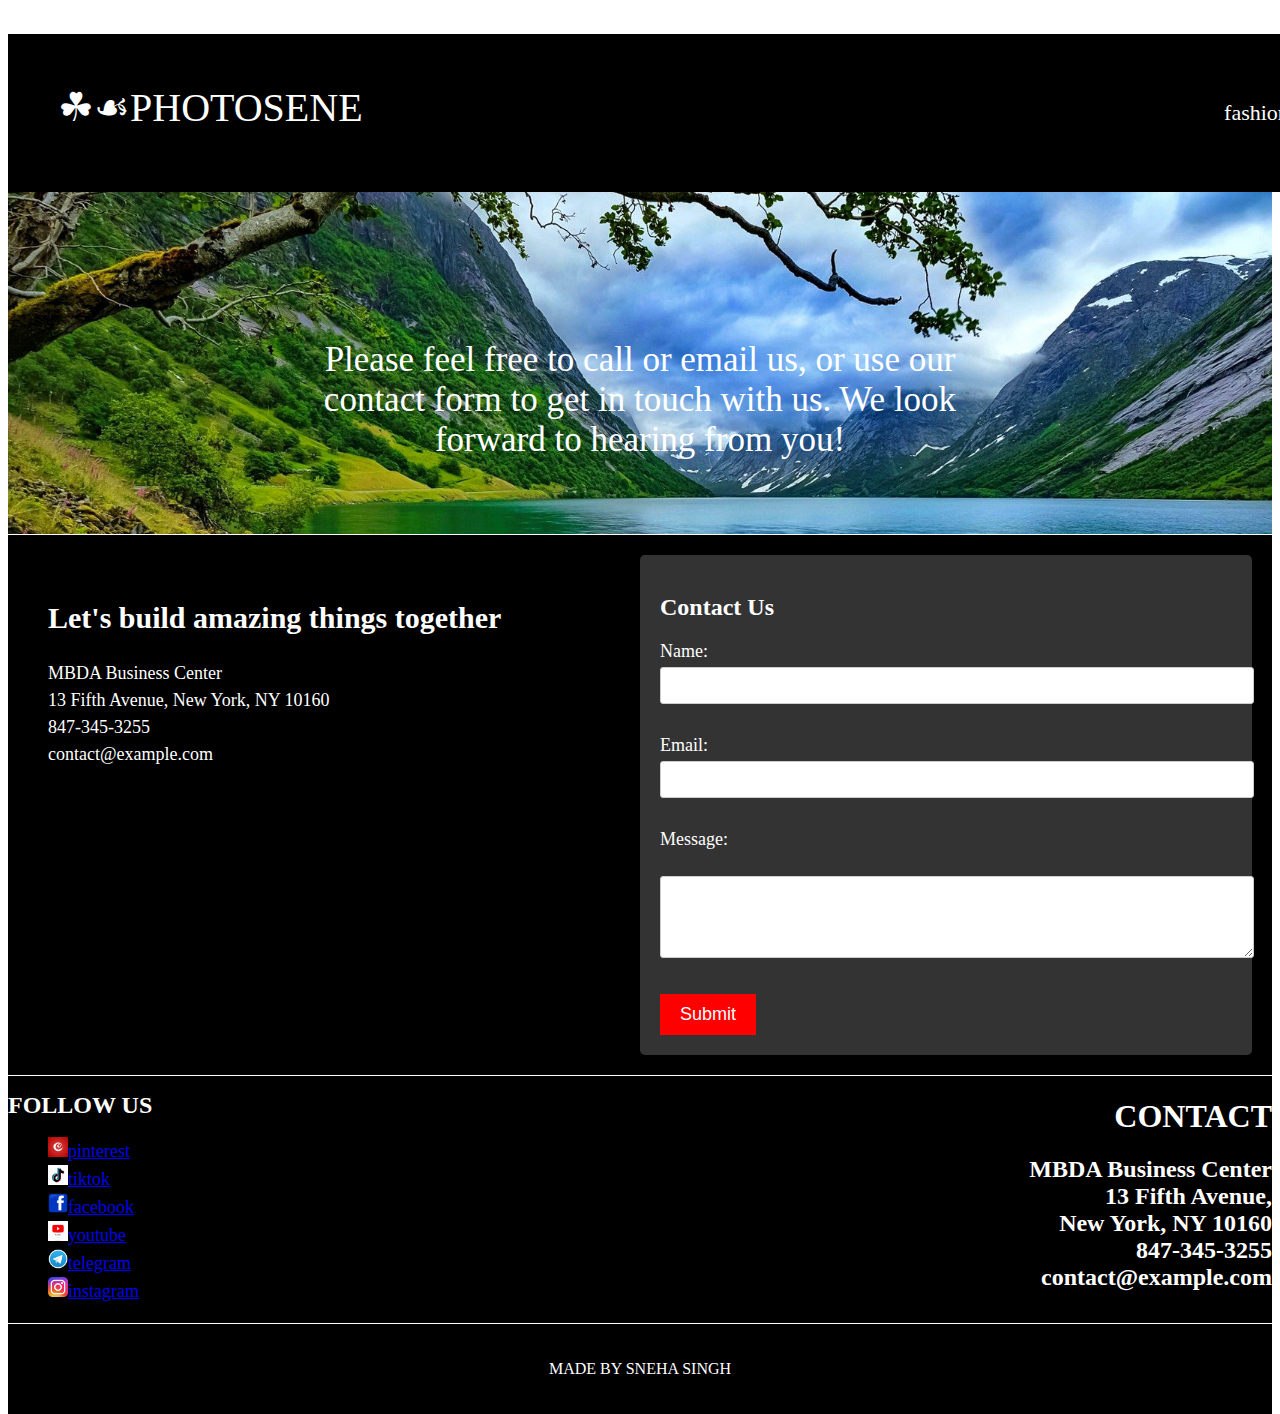
<file: contact.html>
<!DOCTYPE html>
<html>
<head>
    <title>Home Page</title>
    <link rel="stylesheet" href="contact.css">
</head>
<body>
    <div class="banner">
        <div class="header">
            <div class="logo larger-symbol" href="photo.html">
                &#9752;&#9753;PHOTOSENE
            </div>
            <div class="menu">
                <ul>
                    <li><a href="index.html">fashionvlog</a></li>
                </ul>
            </div>
<div style="clear:both"></div>
        </div>
<h1>Contact</h1><br><br><br><br><br><br><br><br><br><br>
            <p>Please feel free to call or email us, or use our <br>contact form to get in touch with us. We look <br>forward to hearing from you!</p>
        </div>
        </div>
    </div>
    <!-- Line separator -->
    <div class="separator">
</div>
<!-- ... (previous HTML code) ... -->

<div class="text-and-form-container">
    <div class="text">
        <h1>Let's build amazing things together</h1>
        <p>MBDA Business Center<br>13 Fifth Avenue, New York, NY 10160<br>847-345-3255<br>contact@example.com</p>
     
    </div>
    <div class="form">
        <h2>Contact Us</h2>
        <form action="#" method="post">
            <label for="name">Name:</label>
            <input type="text" id="name" name="name" required><br><br>
            <label for="email">Email:</label>
            <input type="email" id="email" name="email" required><br><br>
            <label for="message">Message:</label><br>
            <textarea id="message" name="message" rows="4" cols="50" required></textarea><br><br>
            <input type="submit" value="Submit">
        </form>
    </div>
</div>
        </div>
        </div>
<div class="separator">
</div>
    <!-- Line separator -->
    <div class="separator">
    <footer class="footer1">
    <div class="footer-content">
        <div class="footer-column1">
            <h1>FOLLOW US</h1>
                 <ul>
                      <li>
 <a href="https://www.pinterest.com/"><img src="pinterest.jpg" alt="Pinterest" height="20px" width="20px">pinterest</a></li>
<li><a href="https://www.tiktok.com/about"><img src="tiktok.png" alt="tiktok" height="20px" width="20px">tiktok</a></li>
<li><a href="https://www.facebook.com/"><img src="facebook.png" alt="facebook" height="20px" width="20px">facebook</a></li>                                                                                                               
<li><a href="https://www.youtube.com/"><img src="youtube.png" alt="youtube" height="20px" width="20px">youtube</a></li>                     
<li><a href="https://web.telegram.org/"><img src="telegram.png" alt="telegram" height="20px" width="20px">telegram</a></li>                      
<li><a href="https://www.instagram.com/"><img src="intagram.png" alt="intagram" height="20px" width="20px">instagram</a></li>                              
                </ul>
        </div>

        <div class="footer-column2">
            <h1>CONTACT</h1>
            <h2>MBDA Business Center<br>13 Fifth Avenue,<br>New York, NY 10160<br>847-345-3255<br>contact@example.com</h2>
        </div>
    </div>
</footer>

    <!-- Line separator -->
    <div class="separator">
</div>

    <!-- Second Footer -->
    <footer class="footer2">
        <p>MADE BY SNEHA SINGH</p>
    </footer>
</body>
</html>
</file>
<file: contact.css>
.banner
{
    background-image: url('download.jpg');
    background-color:black ;
    height:500px;
    background-size: cover;
    background-repeat: no-repeat;
    background-position: 10% 90%;
    background-attachment: fixed;
    color:black;
}
.header{
    background-color: #000000; 
     padding: 50px;
    position: fixed;
    width: 100%;
    z-index: 500;
}
.banner .logo
{
    float: left;
    width: 25%;
}
 .larger-symbol {
            font-size: 40px; 
           color:white;
        }
.banner .menu
{
    float: right;
    width: 75%;
}
.banner h1{
   color:white;
   text-align:center;
   font-size:50px;
   font-weight: bold;
   font-family: "Times New Roman", Times, serif;
}
.banner p{
   color:white;
   text-align:center;
   font-size:35px; 
   font-family: "Times New Roman", Times, serif;
}
.menu ul
{
    text-align: right;
}
.menu ul li 
{
    list-style-type: none;
    display:inline;
    margin-right:10px;
    font-size: 22px;
}
.menu ul li a 
{
    text-decoration: none;
    color:white;
}
.menu ul li a:hover
{
    color:red;
}

.text-and-form-container {
    display: flex;
    justify-content: space-between;
    align-items: flex-start;
    padding: 20px;
    background-color: black;
}

.text {
    flex: 1;
    padding: 20px;
    text-align: left;
    color: white;
    line-height: 1.5; 
    font-size: 20px;
}

.text h1 {
    font-size: 30px;
    font-weight: bold;
}

.text p {
    font-size: 18px;
    margin: 0;
}

.form {
    flex: 1;
    padding: 20px;
    text-align: left;
    color: white;
    background-color: #333; 
    border-radius: 5px;
    box-shadow: 0 0 5px rgba(0, 0, 0, 0.2);
}

.form h2 {
    font-size: 24px;
    font-weight: bold;
}

form {
    margin-top: 20px;
    font-size: 18px;
}

label {
    display: block;
    margin-bottom: 5px;
}

input[type="text"],
input[type="email"],
textarea {
    width: 100%;
    padding: 10px;
    margin-bottom: 10px;
    border: 1px solid #ccc;
    border-radius: 3px;
}

input[type="submit"] {
    background-color: red;
    color: white;
    border: none;
    padding: 10px 20px;
    font-size: 18px;
    cursor: pointer;
}

input[type="submit"]:hover {
    background-color: darkred;
}


.footer1 {
    background-color: black;
    color: white;
     
}
.footer-content {
    display: flex;
    justify-content: space-between;
}
.footer-column1 {
    width: 20%;     text-align: left;
}
.footer-column2 {
    width: 20%; 
    text-align: right;
}
.footer-column1 h1 {
    font-size: 24px;
text-align: left;
}

.footer-column1 ul {
    font-size: 18px;
    line-height: 1.5;
text-align:left;
list-style-type: none;
text-decoration: none;
}
.footer-column h1 {
    font-size: 24px;
text-align: left;
   list-style:none;
}

.footer-column h2 {
    font-size: 18px;
    line-height: 1.5;
text-align:right;
}
.separator {
    width: 100%;
    height: 1px;
    background-color: white;
}

/* Second Footer */
.footer2 {
    background-color:black;
    color: white;
    padding: 20px;
    text-align: center;
}

.text-and-photo-container {
    display: flex;
    justify-content: space-between;
    align-items: center;
    padding: 20px;
    background-color: black;
}

.text {
    flex: 1;
    padding: 20px;
    text-align: left;
    color: white;
    line-height: 1.5; 
    font-size:20px;
}

.text h1 {
    font-size: 30px;
    font-weight: bold;
}

.text p {
    font-size: 18px;
    margin: 0;
}

.photo {
    flex: 1;
    text-align: right;
}

.photo logo {
    max-width: 10px;
    max-height: 40px;
}
.photo ul li{
    display:flex;
    width:70px;
    height:50px;
    margin-right:10px;
}
.photo ul {
    list-style: none;
    padding: 0;
    display: flex;
    justify-content: center;
    align-items: center;
}

.photo ul li {
    margin-right: 10px;
}

.photo ul li a {
    text-decoration: none;
    color: black; 
    transition: color 0.3s ease; 
}

.photo ul li a:hover {
    color: red; 
}

@media (max-width: 768px) {
.banner {
        height: 400px;
    }

    .banner .logo {
        text-align: center;
        width: 100%;
        margin: 0;
    }

    .banner h1 {
        font-size: 30px;
        color:white;
    }

    .banner p {
        font-size: 18px;
        color:white;
    }

    .menu ul {
        text-align: center;
        padding: 0;    }

    .menu ul li {
        display: inline-block;
        margin-right: 5px; 
    }

    .menu ul li:last-child {
        margin-right: 0;
    }

    .menu ul li a {
        text-decoration: none;
        color: white;
        display: block; 
        padding: 0x 10px; 
    }

.header{
    background-color: #000000; 
     padding: 50px;
    position: fixed;
    width: 100%;
    z-index: 500;
}

    .modal-content {
        max-width: 90%;
        max-height: 90%;
    }

    .text-and-photo-contain .service {
        flex-direction: column;
        text-align: center;
        margin: 20px 0;
    }

    .text-and-photo-contain .service img {
        max-width: 100%;
        height: auto;
    }

    .text-and-photo-contain .service h2 {
        font-size: 24px;
    }

    .text-and-photo-contain .service p {
        font-size: 18px;
    }

    .text-and-photo-contain .service button {
        padding: 10px 20px;
        font-size: 16px;
    }

    .footer-content {
 ⁯       flex-direction: column;
    }

    .footer-column1,
    .footer-column2 {
        width: 100%;
        text-align: center;
    }

    .footer-column1 ul {
        text-align: center;
        padding-left: 0;
    }
}
</file>
